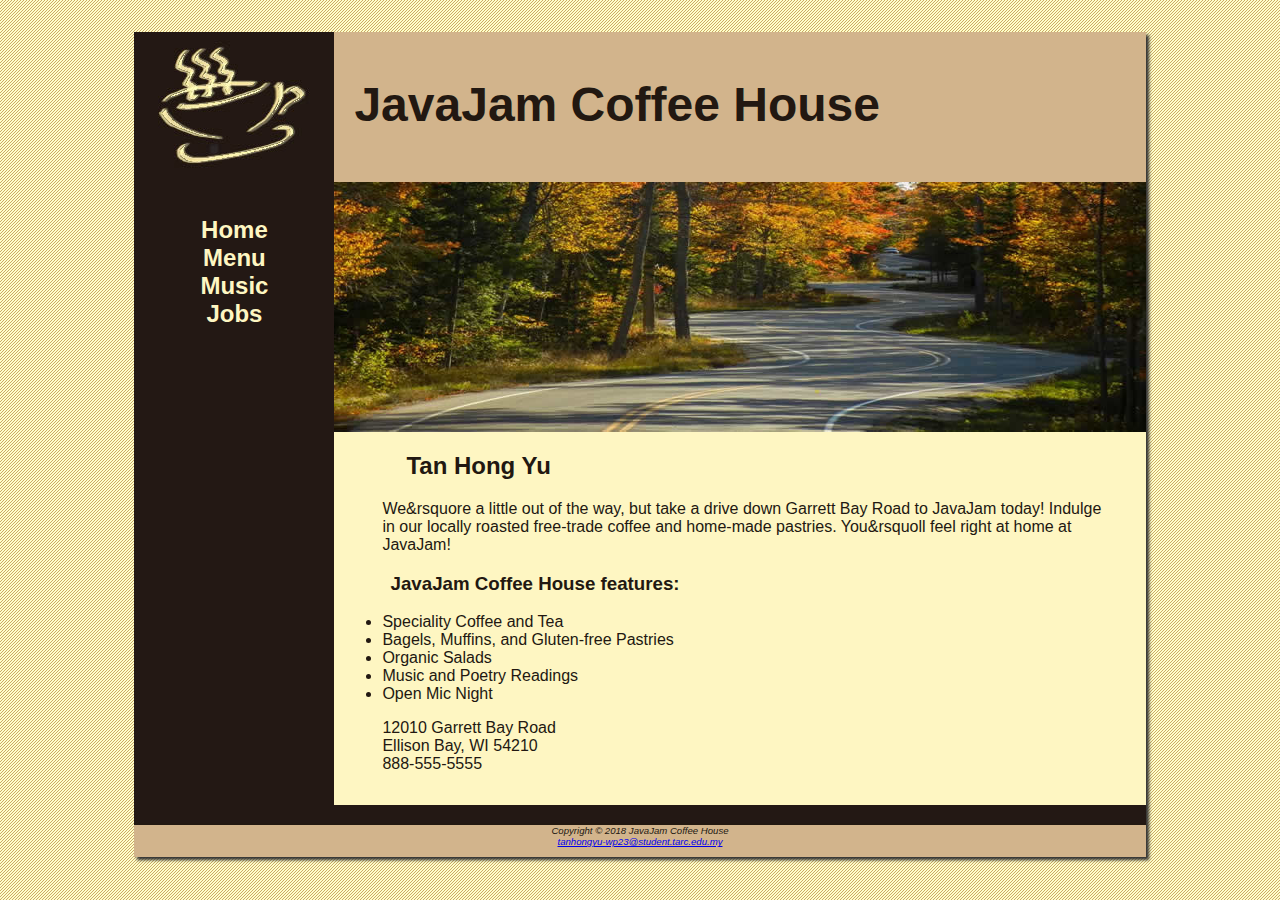
<file: index.html>
<!DOCTYPE html>
<html>

<head>
    <meta charset="utf-8">
    <title>JavaJam Coffee House</title>
    <link rel="stylesheet" href="javajam.css">
</head>

<body>
    <div id="wrapper">
        <header>
            <h1>JavaJam Coffee House</h1>
        </header>
        <nav>
            <ul>
                <li><a href="index.html">Home</a></li>
                <li><a href="menu.html">Menu</a></li>
                <li><a href="music.html">Music</a></li>
                <li><a href="jobs.html">Jobs</a></li>
            </ul>
        </nav>
        <main>
            <div id="heroroad"></div>
            <!--
                <img src="images/windingroad.jpg" alt="windingroad" width="" height="" align="right">
            -->
            <h2>Tan Hong Yu</h2>
            <p>
            We&rsquore a little out of the way, but take a drive down Garrett Bay Road to JavaJam
            today! Indulge in our locally roasted free-trade coffee and home-made pastries.
            You&rsquoll feel right at home at JavaJam!
            </p>
            <h3>JavaJam Coffee House features:</h3>
            <ul>
                <li>Speciality Coffee and Tea</li>
                <li>Bagels, Muffins, and Gluten-free Pastries</li>
                <li>Organic Salads</li>
                <li>Music and Poetry Readings</li>
                <li>Open Mic Night</li>
            </ul>
            <div>
                12010 Garrett Bay Road<br>
                Ellison Bay, WI 54210<br>
                888-555-5555
            </div>
        </main>
        <br>
        <footer>
              Copyright &copy; 2018 JavaJam Coffee House<br>
             <a href="mailto:tanhongyu-wp23@student.tarc.edu.my">tanhongyu-wp23@student.tarc.edu.my</a>
        </footer>
    </div>
</body>

</html>
</file>
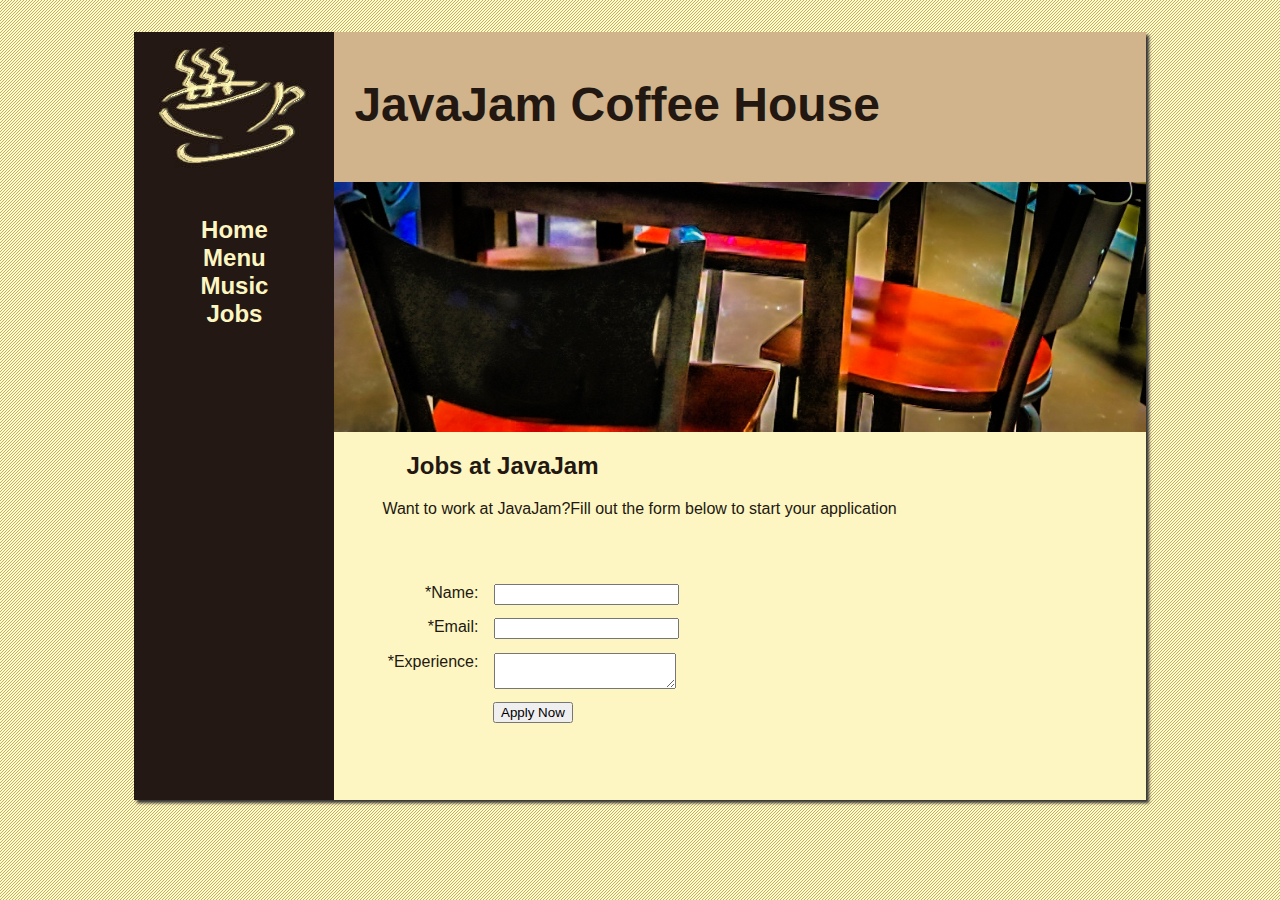
<file: jobs.html>
<!DOCTYPE html>
<html>

<head>
    <meta charset="utf-8">
    <title>JavaJam Coffee House Menu</title>
    <link rel="stylesheet" href="javajam.css">
</head>

<body>
    <div id="wrapper">
        <header>
            <h1>JavaJam Coffee House</h1>
        </header>
        <nav>
            <ul>
                <li><a href="index.html">Home</a></li>
                <li><a href="menu.html">Menu</a></li>
                <li><a href="music.html">Music</a></li>
                <li><a href="jobs.html">Jobs</a></li>
            </ul>
        </nav><!DOCTYPE html>

    <main>
        <div id="herojobs"></div>
        <h2>Jobs at JavaJam</h2>

        <p>Want to work at JavaJam?Fill out the form below to start your application</p>
        <br>
        <form action="https://webdevbasics.net/scripts/javajam8.php" method="post">
            <label for="name">*Name: </label>
            <input type="text" id="name" name="name" required>
            
            <label for="email">*Email: </label>
            <input type="email" id="email" name="email" required>
            
            <label for="experience">*Experience:</label>
            <textarea id="experience" name="experience" rows="2" cols="20" required></textarea>
            
            <input type="submit" value="Apply Now" id="submit">
        </form>
    </main>
</file>
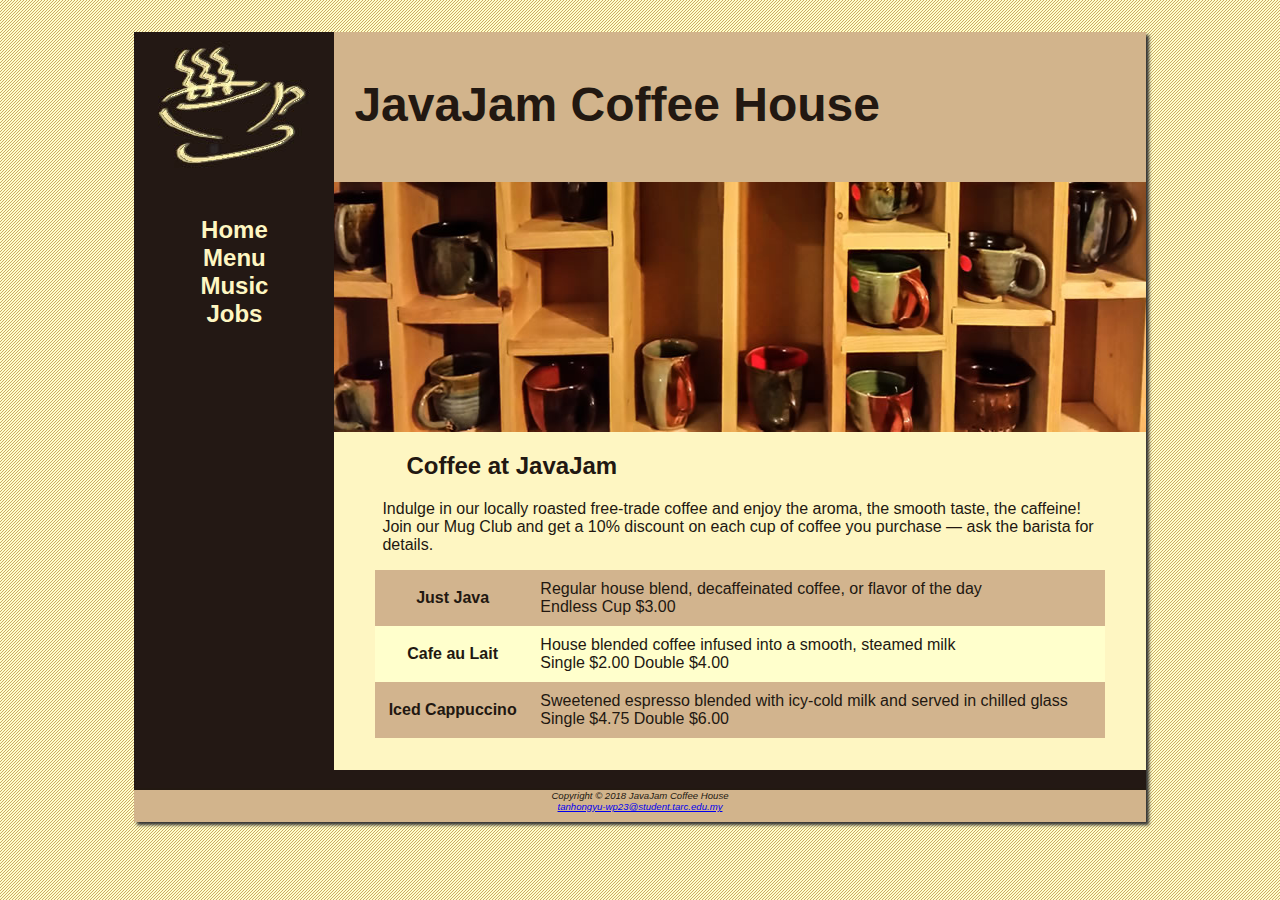
<file: menu.html>
<!DOCTYPE html>
<html>

<head>
    <meta charset="utf-8">
    <title>JavaJam Coffee House Menu</title>
    <link rel="stylesheet" href="javajam.css">
</head>

<body>
    <div id="wrapper">
        <header>
            <h1>JavaJam Coffee House</h1>
        </header>
        <nav>
            <ul>
                <li><a href="index.html">Home</a></li>
                <li><a href="menu.html">Menu</a></li>
                <li><a href="music.html">Music</a></li>
                <li><a href="jobs.html">Jobs</a></li>
            </ul>
        </nav>
        <main>
            <div id="heromugs"></div>
            <!--
                <img src="images/mugs.jpg" alt="mugs" width="450" height="300" align="right">
            -->
            <h2>Coffee at JavaJam</h2>
            <p>
            Indulge in our locally roasted free-trade coffee and enjoy the aroma, the smooth
            taste, the caffeine! Join our Mug Club and get a 10% discount on each cup of
            coffee you purchase — ask the barista for details.
            </p>
            <!--<dl>
                <dt><strong>Just Java</strong></dt>
                <dd>Regular house blend, decaffeinated coffee, or flavor of the day</dd>
                <dd>Endless Cup $3.00</dd>
                <dt><strong>Cafe au Lait</strong></dt>
                <dd>House blended coffee infused into a smooth, steamed milk</dd>
                <dd>Single $2.00 Double $4.00</dd>
                <dt><strong>Iced Cappuccino</strong></dt>
                <dd>Sweetened espresso blended with icy-cold milk and served in a
                    chilled glass</dd>
                <dd>Single $4.75 Double $6.00</dd>
            </dl>-->
            <table >
                <tr>
                    <th>Just Java</th>
                    <td>Regular house blend, decaffeinated coffee, or flavor of the day<br>Endless Cup $3.00</td>
                </tr>
                <tr>
                    <th>Cafe au Lait</th>
                    <td>House blended coffee infused into a smooth, steamed milk<br>Single $2.00 Double $4.00</td>
                </tr>
                <tr>
                    <th>Iced Cappuccino</th>
                    <td>Sweetened espresso blended with icy-cold milk and served in chilled glass<br>Single $4.75 Double $6.00</td>
                </tr>
            </table>
        </main>
        <br>
        <footer>
            Copyright &copy; 2018 JavaJam Coffee House<br>
            <a href="mailto:tanhongyu-wp23@student.tarc.edu.my">tanhongyu-wp23@student.tarc.edu.my</a>
        </footer>
    </div>
</body>

</html>
</file>
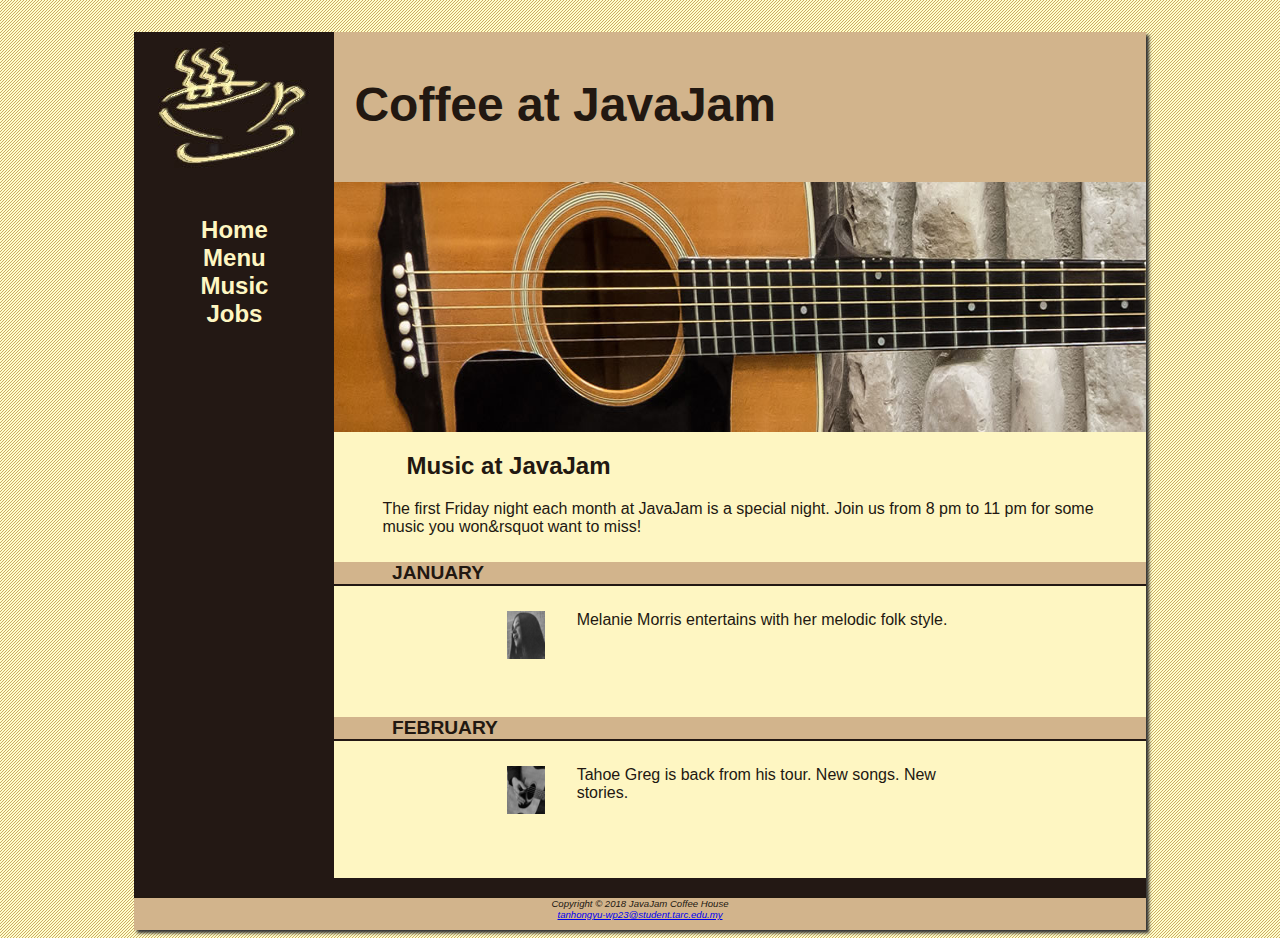
<file: music.html>
<!DOCTYPE html>
<html>

<head>
    <meta charset="utf-8">
    <title>JavaJam Coffee House</title>
    <link rel="stylesheet" href="javajam.css">
</head>

<body>
    <div id="wrapper">
        <header>
            <h1>Coffee at JavaJam</h1>
        </header>
        <nav>
            <ul>
                <li><a href="index.html">Home</a></li>
                <li><a href="menu.html">Menu</a></li>
                <li><a href="music.html">Music</a></li>
                <li><a href="jobs.html">Jobs</a></li>
            </ul>
        </nav>
        <!--<nav>
            <a href="index.html" >Home</a> &nbsp;
            <a href="menu.html" >Menu</a> &nbsp;
            <a href="music.html" >Music</a> &nbsp;
            <a href="jobs.html" >Jobs</a>
        </nav>-->
        <main>
            <div id="heroguitar"></div>
            <h2>Music at JavaJam</h2>
            <p>
                The first Friday night each month at JavaJam is a special night. Join us from 8
                pm to 11 pm for some music you won&rsquot want to miss!
            </p>
            <h4>January</h4>
            <div class="details">
                <a href="images/melanie.jpg">
                    <img class="floatleft" src="images/melaniethumb.jpg"alt="melanie" width="80px" height="80px">
                </a>
                Melanie Morris entertains with her melodic folk style.
            </div>
            <h4>February</h4>
            <div class="details">
                <a href="images/gregthumb.jpg">
                    <img class="floatleft" src="images/gregthumb.jpg" alt="gregthumb" width="80px" height="80px">
                </a>
                Tahoe Greg is back from his tour. New songs. New stories.
            </div>
        </main>
        <br>
        <footer>
              Copyright &copy; 2018 JavaJam Coffee House<br>
             <a href="mailto:tanhongyu-wp23@student.tarc.edu.my">tanhongyu-wp23@student.tarc.edu.my</a>
        </footer>
    </div>
</body>

</html>
</file>
<file: javajam.css>
body {
    background-color: #FCEBB6;
    color: #221811;
    font-family: Verdana, Arial, sans-serif;
    background-image: url(images/background.gif);
}

header{
    background-color: #D2B48C;
    height: 150px;
    /*text-align: center;*/
    background-image: url(images/javajamlogo.jpg);
    background-repeat: no-repeat;

}

h1{
    /*line-height:200%;*/
    padding-top: 45px;
    padding-left: 220px;
    font-size: 3em;
}

nav{
    text-align: center;
    font-weight: bold;
    font-size: 1.5em;
    padding-top: 10px;
    float: left;
    width: 200px;
}

nav a:link { color: #FEF6C2; }

nav a:visited {color: #D2B48C;}

nav a:hover {color:#cc9933;}

nav ul{
    list-style-type: none;
    padding-left: 0;
}

footer{
    background-color: #D2B48C;
    font-size: .60em;
    font-style: italic;
    text-align: center;
    padding-bottom: 10px;
    border-top: solid 2px #221811;
}

#wrapper{
    width: 80%;
    margin-right: auto;
    margin-left: auto;
    background-color: #231814;
    min-width: 900px;
    max-width: 1280px;
    box-shadow: 3px 3px 3px #333333;
}

nav a{
    text-decoration: none;
}

h4{
    background-color: #D2B48C;
    font-size: 1.2em;
    padding-left: .5em;
    padding-bottom: 0;
    text-transform: uppercase;
    border-bottom: 2px solid #231814;
    clear: left;
}

main{
    /*padding: 0em 2em 2em 2em;*/
    padding-left: 0em;
    padding-right :0em;
    padding-top: 0;
    padding-bottom: 2em;
    display: block;
    margin-left: 200px;
    background-color: #FEF6C2;
}

main h2, main h3, main h4, main p, main div, main ul, main dl{
    padding-left: 3em;
    padding-right: 2em;
}

.details{
    padding-left: 20%;
    padding-right: 20%;
    overflow: auto;
}

img{
    padding-left: 10px;
    padding-right: 10px;
}

* {
    box-sizing: border-box;
}

#heroroad{
    background-image: url(images/heroroad.jpg);
    background-size: 100% 100%;
    height: 250px;
}

#heromugs{
    background-image: url(images/heromugs.jpg);
    background-size: 100% 100%;
    height: 250px;
}

#heroguitar{
    background-image: url(images/heroguitar.jpg);
    background-size: 100% 100%;
    height: 250px;
}

#herojobs{
    background-image:url(images/herojobs.jpg);
    background-size: 100% 100%;
    height:250px;
}

.floatleft{
    float: left;
    padding-right: 2em;
    padding-bottom: 2em;

}



header, nav, main, footer{display: block;}

table{
    width:90%;
    margin:0 auto;
    border-spacing:0;
    background-color: #FFFFCC;

}    

td,th{
    padding:10px;
}

tr:nth-of-type(odd){
    background-color: #D2B48e;

}

form{
    padding: 2em;
}
label{
    float:left;
    display:block;
    text-align:right;
    width:8em;
    padding-right: 1em;
}

input,textarea{
    margin-bottom: 1em;
    display: block;
}

#submit{
    margin-left:9.5em;
}
</file>
